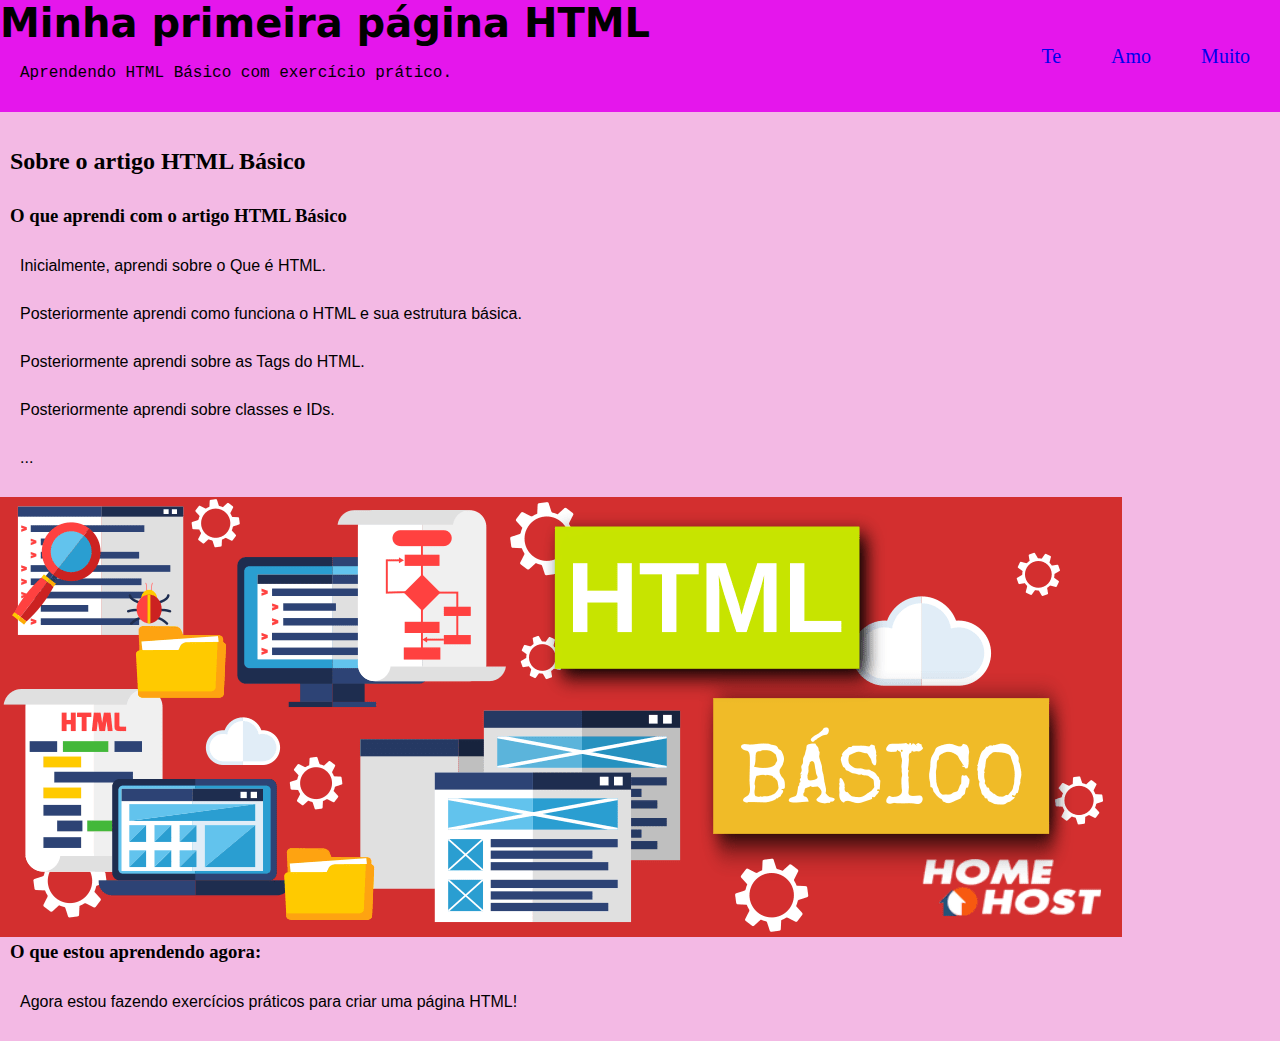
<file: index.html>
<!DOCTYPE html>
<html lang="pt-BR">
<head>
    <meta charset="UTF-8">
    <meta http-equiv="X-UA-Compatible" content="IE=edge">
    <meta name="viewport" content="width=device-width, initial-scale=1.0">
    <link rel="stylesheet" href="style.css">
    <link rel="preconnect" href="https://fonts.googleapis.com"><link rel="preconnect" href="https://fonts.gstatic.com" crossorigin><link href="https://fonts.googleapis.com/css2?family=Montserrat:wght@300&family=Noto+Sans+JP:wght@100&display=swap" rel="stylesheet">
    <title>EASY</title>
</head>
<body>
    <header>
        <nav>
            <div class="logo">
                <h1>Minha primeira página HTML</h1><br>
        <p id="p1">Aprendendo HTML Básico com exercício prático.</p>
            </div>
            <ul>
                <li> <a href="Larissa.html">Te</a></li>
                <li> <a href="Te.html">Amo</a></li>
                <li> <a href="Amo.html">Muito</a></li>
            </ul>
        </nav>
    </header><br><br>
    <h2>Sobre o artigo HTML Básico</h2>
    <h3>O que aprendi com o artigo HTML Básico</h3>
    <p>Inicialmente, aprendi sobre o Que é HTML.</p>
    <p>Posteriormente aprendi como funciona o HTML e sua estrutura básica.</p>
    <p>Posteriormente aprendi sobre as Tags do HTML.</p>
    <p>Posteriormente aprendi sobre classes e IDs.</p>
    <p>...</p>

    <img src="basi2.png"><br>
    <h3>O que estou aprendendo agora:</h3>
    <p>Agora estou fazendo exercícios práticos para criar uma página HTML!</p>
</body>
</html>
</file>
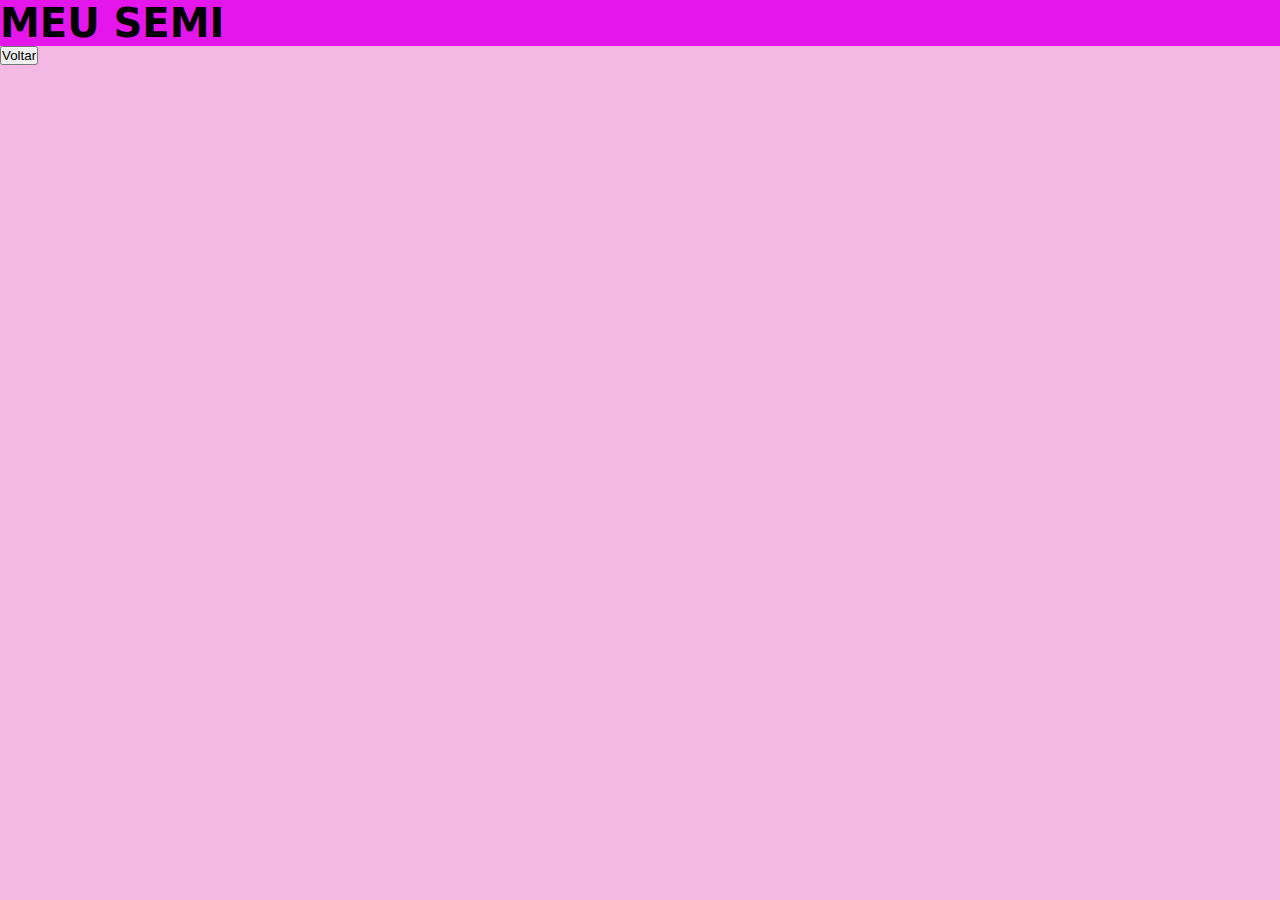
<file: Amo.html>
<!DOCTYPE html>
<html lang="en">
<head>
    <meta charset="UTF-8">
    <meta http-equiv="X-UA-Compatible" content="IE=edge">
    <meta name="viewport" content="width=device-width, initial-scale=1.0">
    <link rel="stylesheet" href="style.css">
    <title>Amo</title>
</head>
<body>
    <header>
        <h1>MEU SEMI</h1>
    </header>   
    <form> 
        <input type="button" value="Voltar" onClick="history.go(-1)">  
    </form>
</body>
</html>
</file>
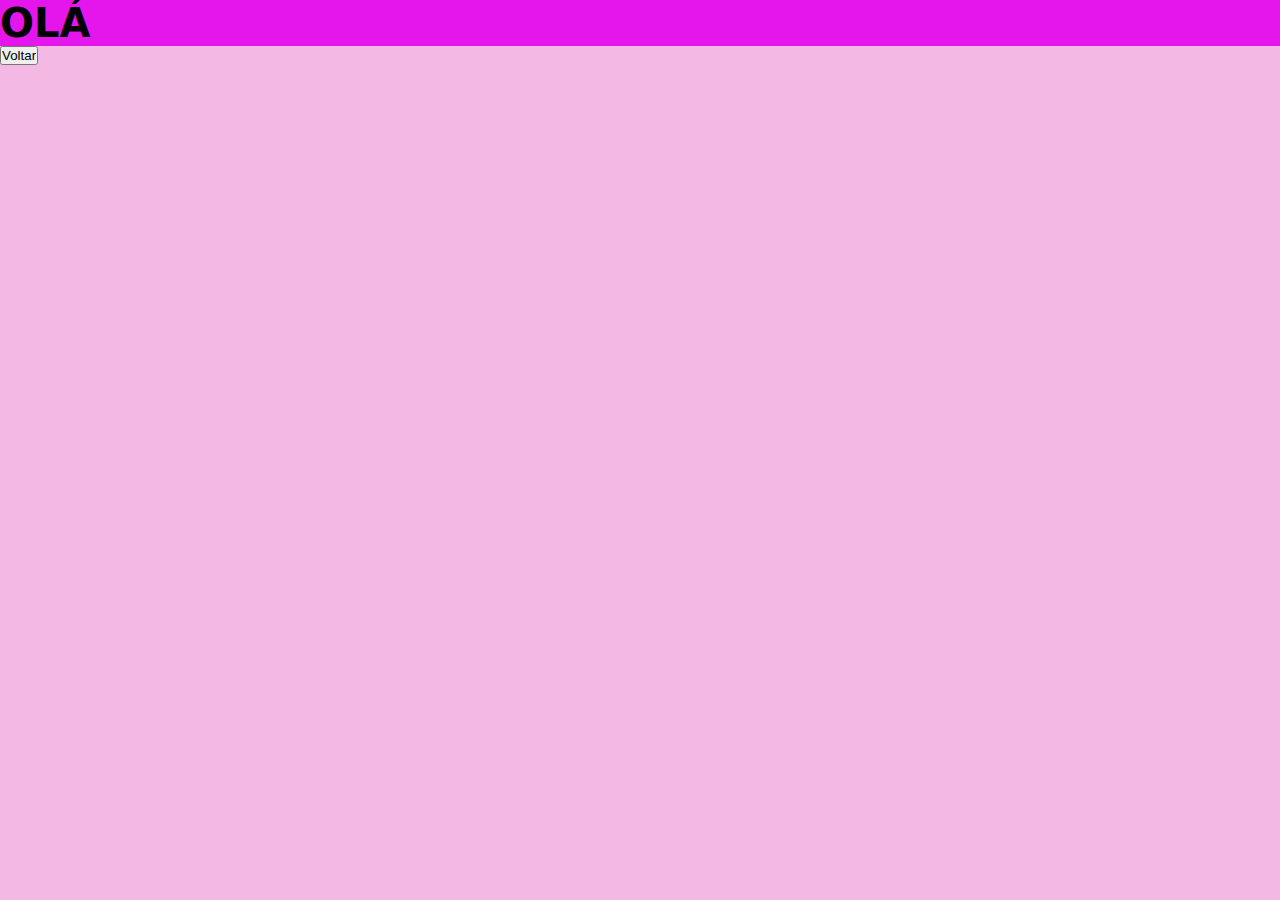
<file: Larissa.html>
<!DOCTYPE html>
<html lang="en">
<head>
    <meta charset="UTF-8">
    <meta http-equiv="X-UA-Compatible" content="IE=edge">
    <meta name="viewport" content="width=device-width, initial-scale=1.0">
    <link rel="stylesheet" href="style.css">
    <title>Larissa</title>
</head>
<body>
    <header>
        <h1>OLÁ</h1>
    </header>
    <form> 
        <input type="button" value="Voltar" onClick="history.go(-1)">  
    </form>
</body>
</html>
</file>
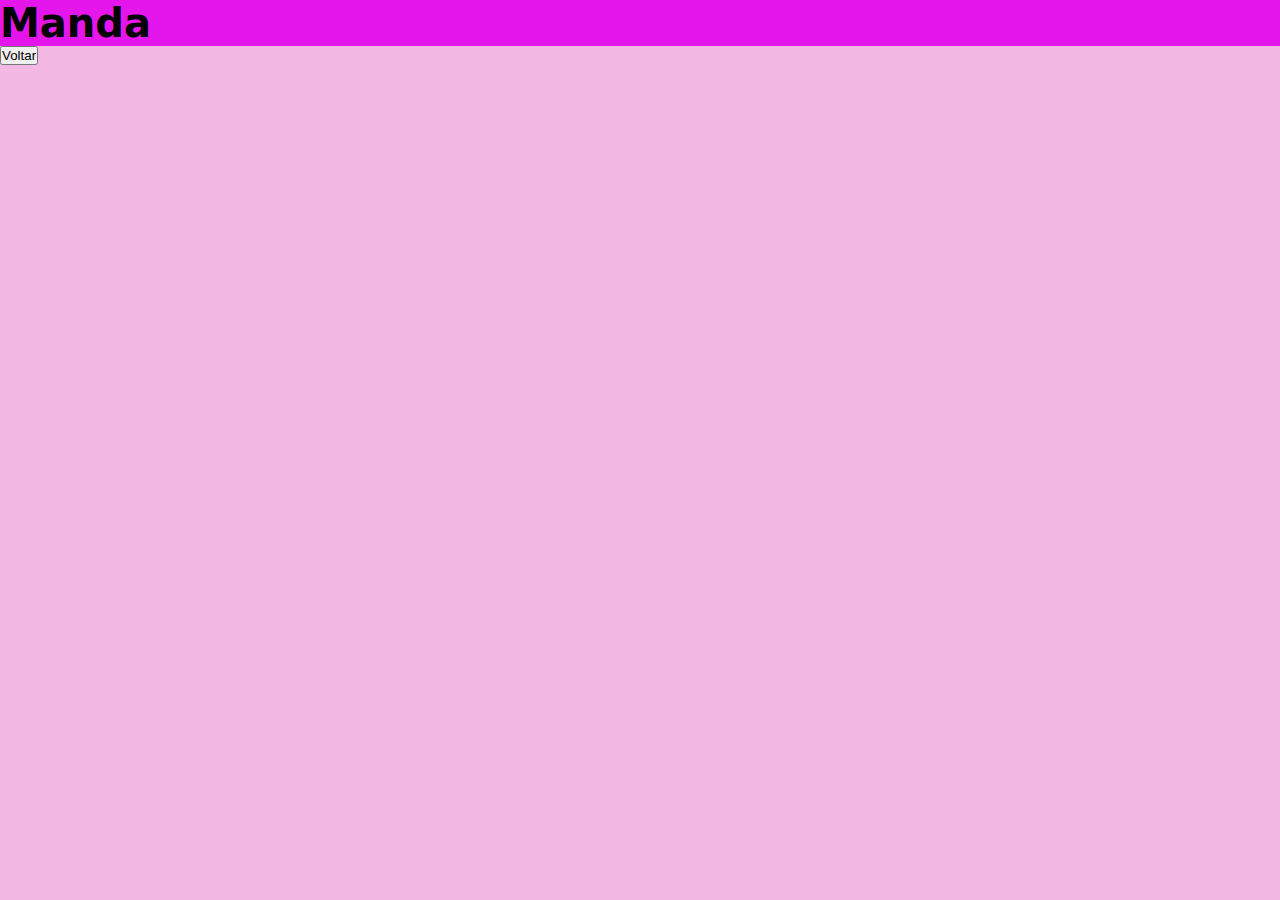
<file: Te.html>
<!DOCTYPE html>
<html lang="en">
<head>
    <meta charset="UTF-8">
    <meta http-equiv="X-UA-Compatible" content="IE=edge">
    <meta name="viewport" content="width=device-width, initial-scale=1.0">
    <link rel="stylesheet" href="style.css">
    <title>Te</title>
</head>
<body>
    <header>
        <h1>Manda</h1>
    </header>   
<form> 
    <input type="button" value="Voltar" onClick="history.go(-1)">  
</form>
    
</body>
</html>
</file>
<file: style.css>
*{
    margin: 0;
    padding: 0;
    box-sizing: border-box;
}

body{
    background-color: rgb(243, 185, 228);
}

header{
    background-color: rgb(229, 22, 236);    
}

nav{
    justify-content: space-between;
}

nav, ul{
    display: flex;
    flex-direction: row;
}

h1{
    font-family: system-ui, -apple-system, BlinkMacSystemFont, 'Segoe UI', Roboto, Oxygen, Ubuntu, Cantarell, 'Open Sans', 'Helvetica Neue', sans-serif;
    font-size: 40px; 
}

#p1{
    font-family: 'Courier New', Courier, monospace;
}

ul{
    align-items: center;
}

li{
    margin-right: 10px;
    display: inline;
    list-style: none;
    padding: 20px;
}

a{
    text-decoration: none;
    font-size: 20px;
    display: inline-block;
}

a:hover{
    color:aliceblue;
}

p{
    font-family: Verdana, Geneva, Tahoma, sans-serif;
    margin-bottom: 30px;
    text-indent: 20px;
}

h2, h3{
    text-indent: 10px;
    margin-bottom: 30px;
}
</file>
